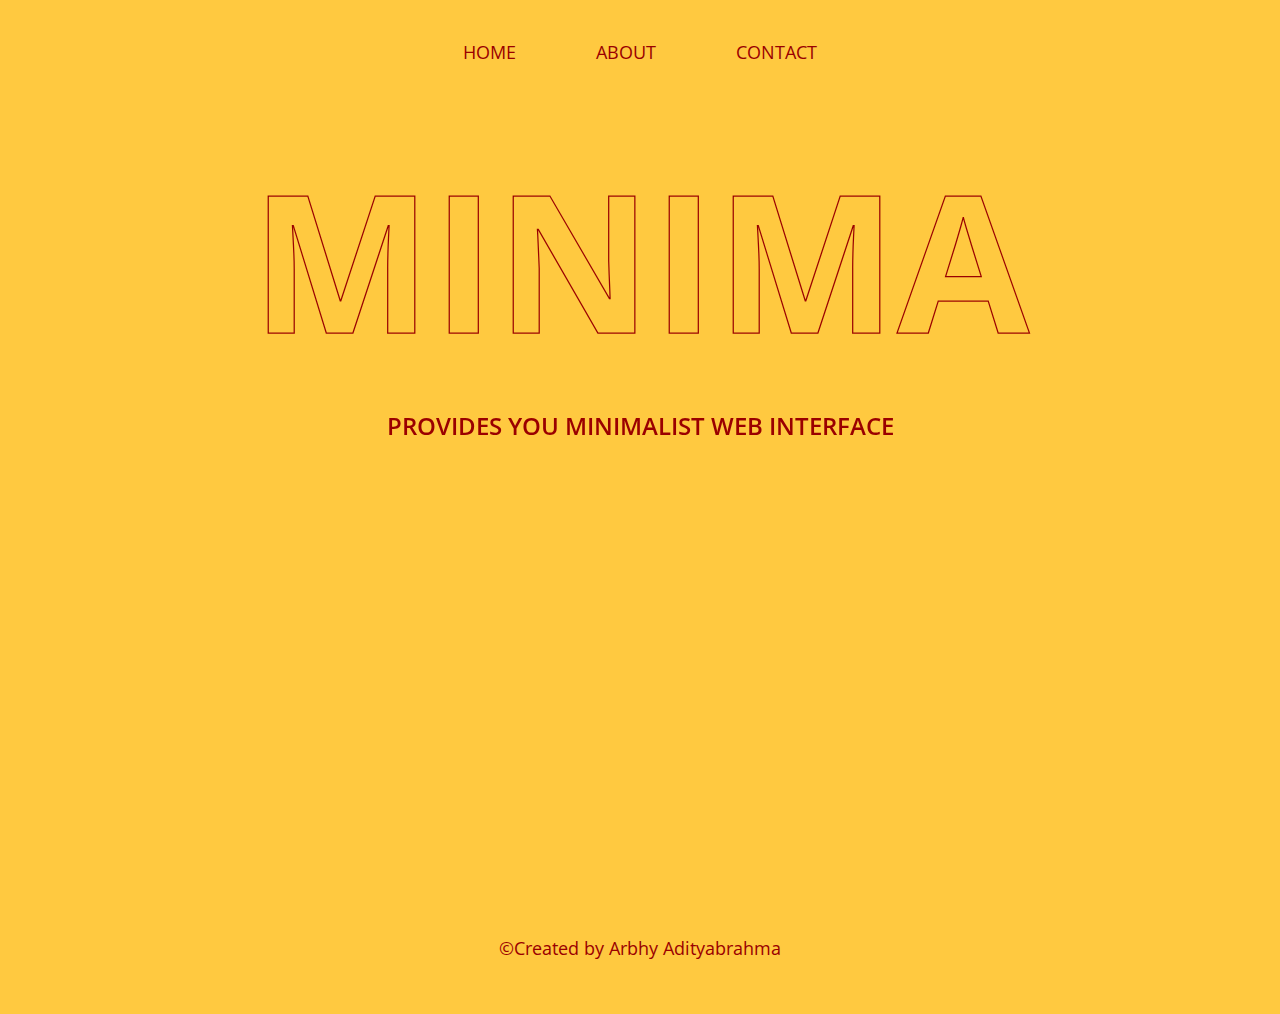
<file: index.html>
<!DOCTYPE html>
<html lang="en">
<head>
    <meta charset="UTF-8">
    <meta http-equiv="X-UA-Compatible" content="IE=edge">
    <meta name="viewport" content="width=device-width, initial-scale=1.0">
    <title>MINIMA | Home</title>
    <link rel="stylesheet" href="css/style.css">
    <link href="https://unpkg.com/aos@2.3.1/dist/aos.css" rel="stylesheet">
</head>
<body>
    <!--Navigation-->
    <nav class="navbar container">
        <ul class="nav-list">
            <li class="nav-item"><a href="index.html" class="nav-link">Home</a></li>
            <li class="nav-item"><a href="about.html" class="nav-link">About</a></li>
            <li class="nav-item"><a href="contact.html" class="nav-link">Contact</a></li>
        </ul>
    </nav>

    <!--Hero-->
    <main id="hero">
        <div id="hero-txt">
            <h1 id="brand">Minima</h1>
            <h2 id="brand-desc" data-aos="fade-up">Provides you minimalist web interface</h2>
        </div>
    </main>

    <!--Footer-->
    <footer id="footer" class="container">
        <p>&copy;Created by Arbhy Adityabrahma</p>
    </footer>

    <script src="https://unpkg.com/aos@2.3.1/dist/aos.js"></script>
    <script src="script.js"></script>
</body>
</html>
</file>
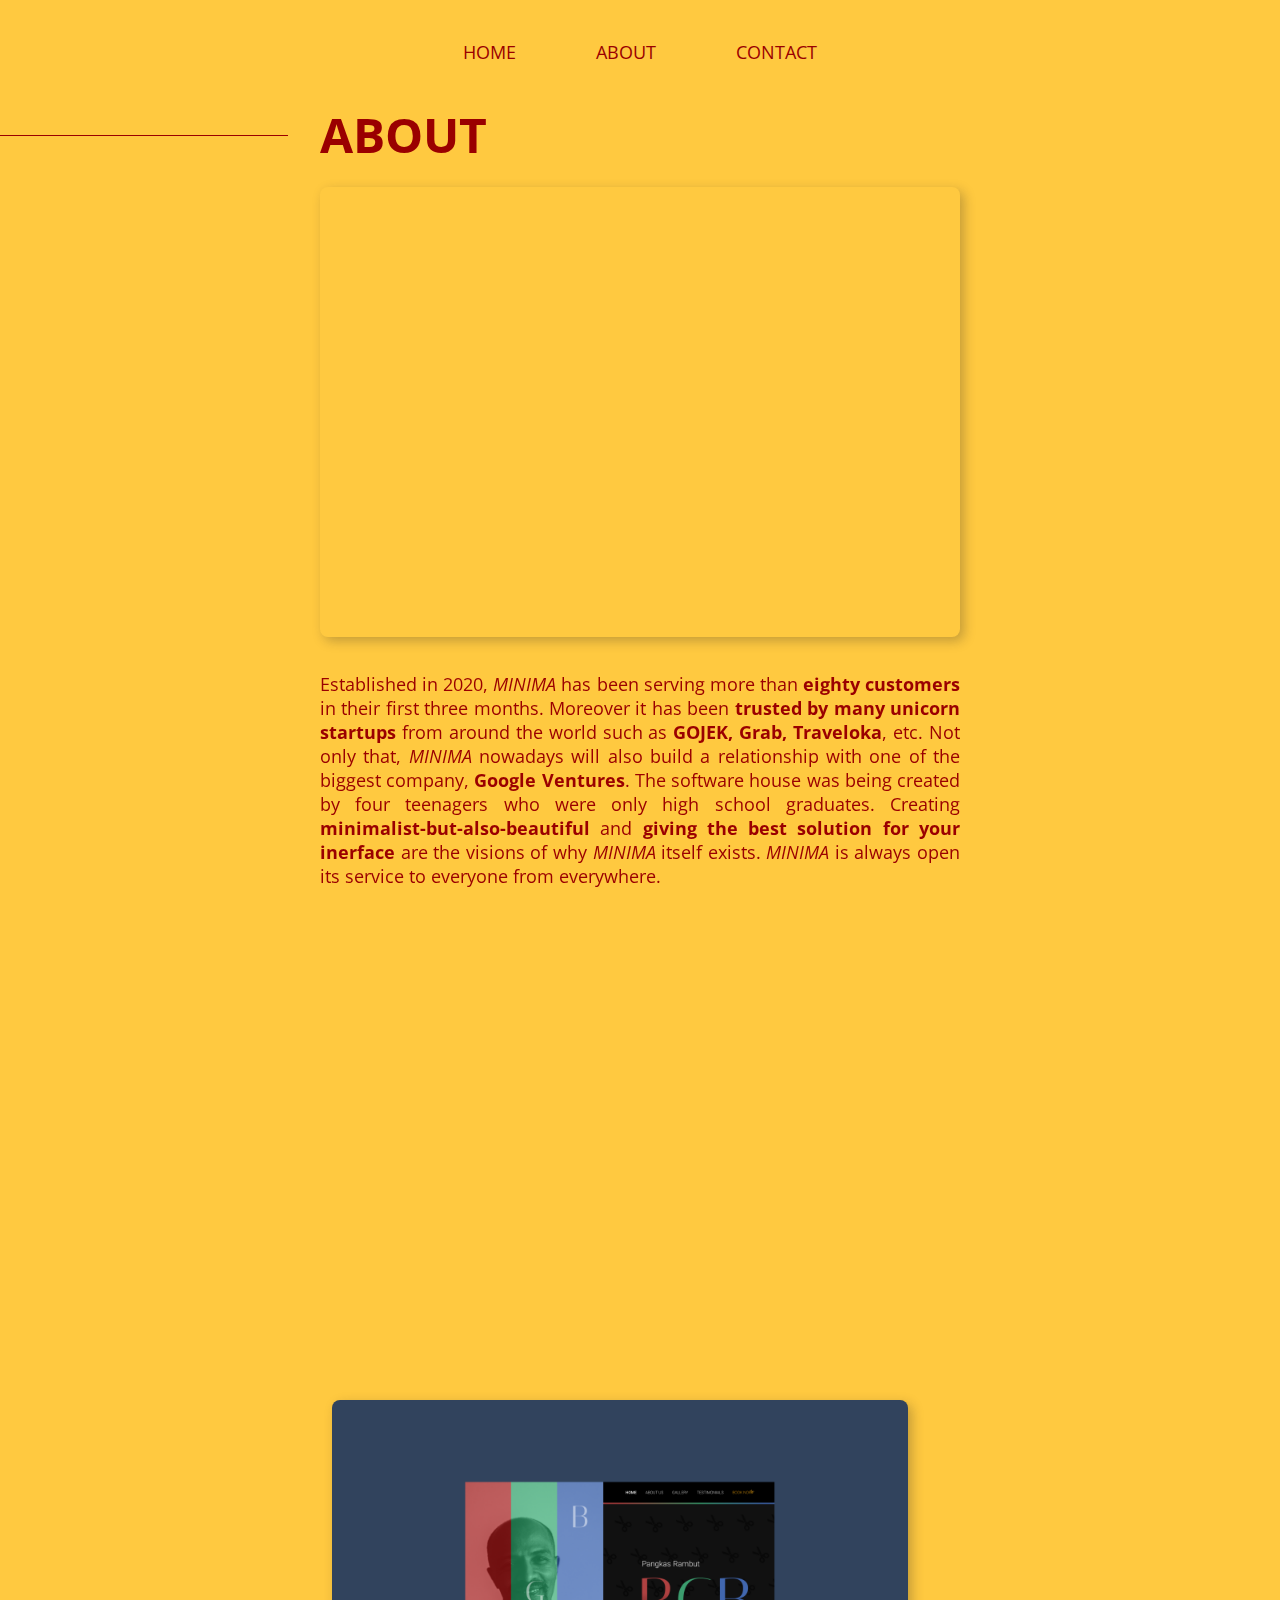
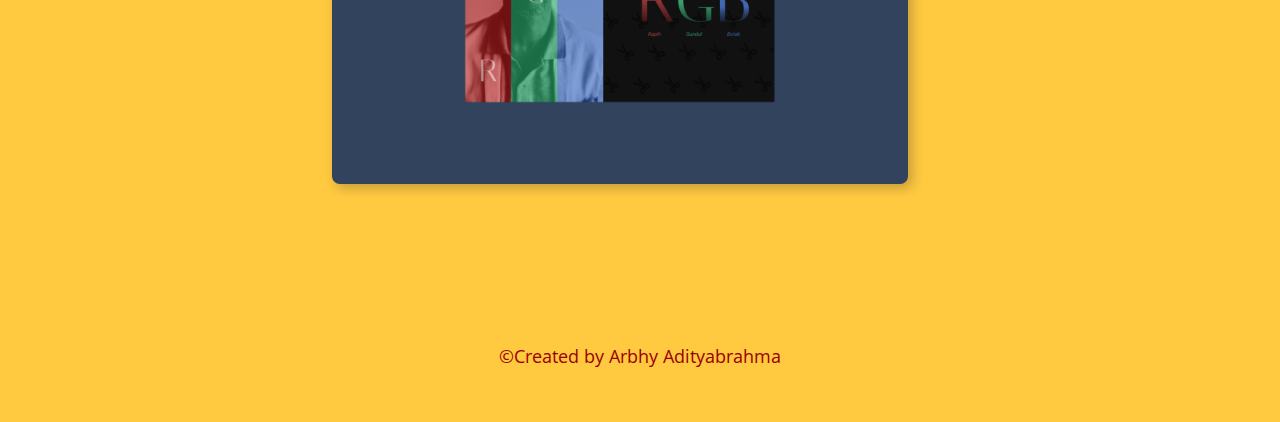
<file: about.html>
<!DOCTYPE html>
<html lang="en">
<head>
    <meta charset="UTF-8">
    <meta http-equiv="X-UA-Compatible" content="IE=edge">
    <meta name="viewport" content="width=device-width, initial-scale=1.0">
    <title>MINIMA | About</title>
    <link rel="stylesheet" href="css/style.css">
    <link href="https://unpkg.com/aos@2.3.1/dist/aos.css" rel="stylesheet">
</head>
<body>
    <!--Navigation-->
    <nav class="navbar container">
        <ul class="nav-list">
            <li class="nav-item"><a href="index.html" class="nav-link">Home</a></li>
            <li class="nav-item"><a href="about.html" class="nav-link">About</a></li>
            <li class="nav-item"><a href="contact.html" class="nav-link">Contact</a></li>
        </ul>
    </nav>

    <!--Main-->
    <main>
        <section id="about">
            <div id="about-title">
                <div id="about-line"></div>
                <h1 id="about-main-title" data-aos="fade-left">About</h1>
            </div>
            <div class="container">
                <div id="about-desc" data-aos="fade-left">
                    <iframe src="https://www.youtube.com/embed/SIbVrClrQII" title="YouTube video player" 
                    frameborder="0" allow="accelerometer; autoplay; clipboard-write; encrypted-media; gyroscope; picture-in-picture" allowfullscreen id="about-vid"></iframe>
                    <p>
                        Established in 2020, <i>MINIMA</i> has been serving more than <b>eighty customers</b> in their first three months. Moreover it has been <b>trusted by many unicorn 
                        startups</b> from around the world such as <b>GOJEK, Grab, Traveloka</b>, etc. Not only that, <i>MINIMA</i> nowadays will also build a relationship with one of the biggest 
                        company, <b>Google Ventures</b>. The software house was being created by four teenagers who were only high school graduates. Creating <b>minimalist-but-also-beautiful</b> 
                        and <b>giving the best solution for your inerface</b> are the visions of why <i>MINIMA</i> itself exists. <i>MINIMA</i> is always open its service to everyone 
                        from everywhere.
                    </p>
                </div>
                <section id="team">
                    <h2 id="team-title" data-aos="zoom-in">OUR TEAM</h2>
                    <ul id="team-list">
                        <div id="member-1">
                            <li class="member" data-aos="zoom-in-up"><a href="https://www.linkedin.com/in/ikhsansdq/">Ikhsan Assidiqie</a><sub>UI Designer</sub></li>
                            <li class="member" data-aos="zoom-in-up"><a href="https://www.linkedin.com/in/arbhyadityab/">Arbhy Adityabrahma</a><sub>Front-End Developer</sub></li>
                        </div>
                        <div id="member-2">
                            <li class="member" data-aos="zoom-in-up"><a href="https://www.instagram.com/bimo_prasetyo9/">Bimo Prasetyo Utomo</a><sub>Front-End Developer</sub></li>
                            <li class="member" data-aos="zoom-in-up"><a href="https://www.instagram.com/m_adrian_s/">Muhammad Adrian Seftiana</a><sub>UX Researcher</sub></li>
                        </div>
                    </ul>
                </section>
                <section id="works">
                    <h2 id="works-title" data-aos="zoom-in">OUR WORKS</h2>
                    <div id="works-list">
                        <a href="https://www.figma.com/@arbhyadityab" target="_blank" rel="noopener noreferrer" class="works-item"><p>Pangkas Rambut RGB</p></a>
                        <a href="https://www.figma.com/@arbhyadityab" target="_blank" rel="noopener noreferrer" class="works-item"><p>Vaksin.ID</p></a>
                        <a href="https://www.figma.com/@arbhyadityab" target="_blank" rel="noopener noreferrer" class="works-item"><p>Man After Man</p></a>
                    </div>
                </section>
            </div>
        </section>
    </main>
    
    <!--Footer-->
    <footer id="footer"class="container">
        <p>&copy;Created by Arbhy Adityabrahma</p>
    </footer>

    <script src="https://unpkg.com/aos@2.3.1/dist/aos.js"></script>
    <script src="script.js"></script>
</body>
</html>
</file>
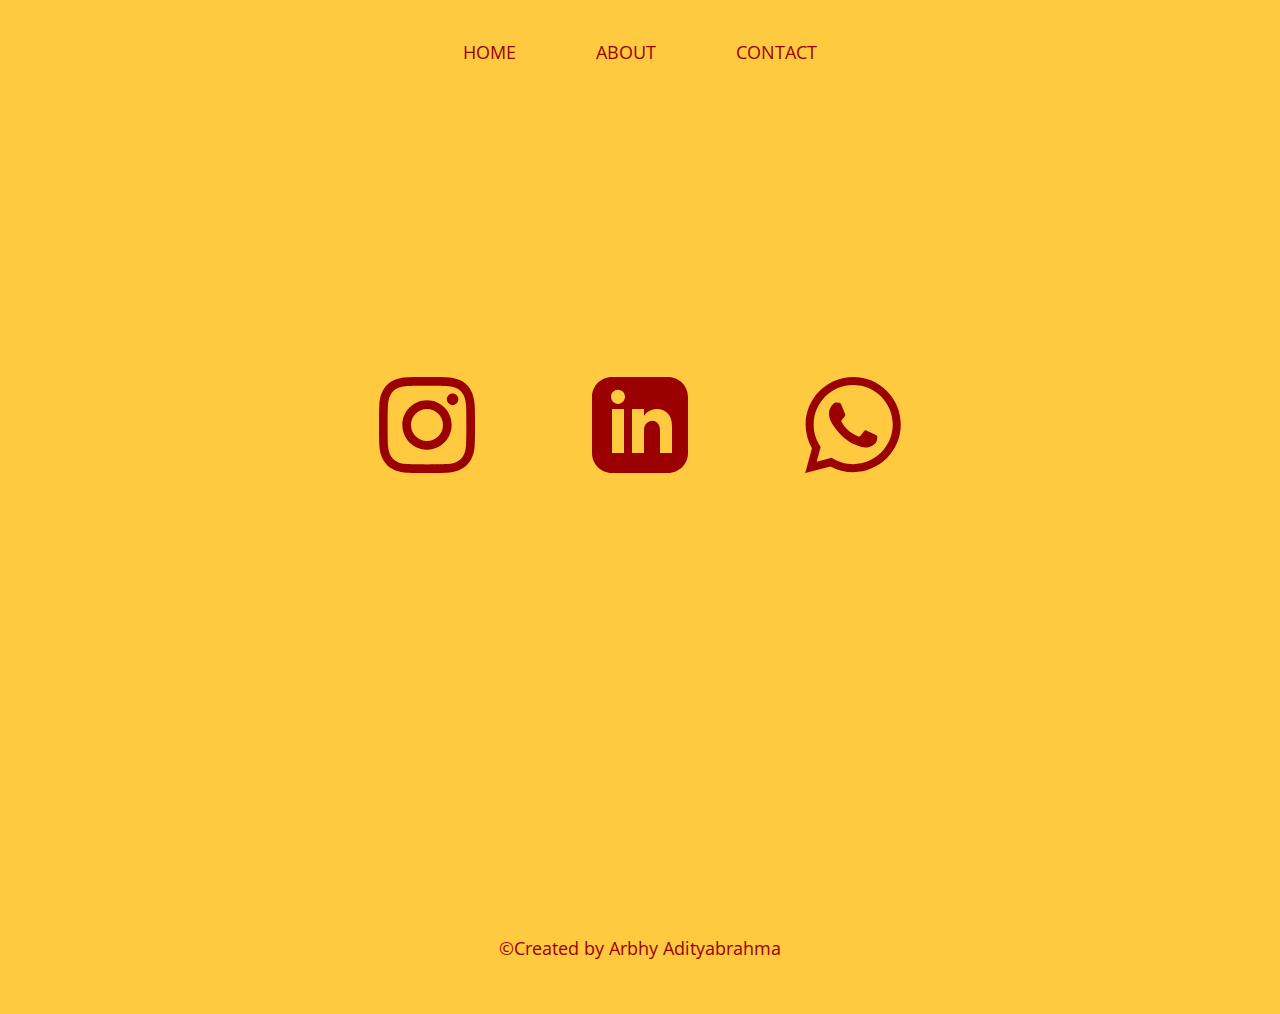
<file: contact.html>
<!DOCTYPE html>
<html lang="en">
<head>
    <meta charset="UTF-8">
    <meta http-equiv="X-UA-Compatible" content="IE=edge">
    <meta name="viewport" content="width=device-width, initial-scale=1.0">
    <title>MINIMA | Contact</title>
    <link rel="stylesheet" href="css/style.css">
    <link href="https://unpkg.com/aos@2.3.1/dist/aos.css" rel="stylesheet">
</head>
<body>
    <!--Navigation-->
    <nav class="navbar container">
        <ul class="nav-list">
            <li class="nav-item"><a href="index.html" class="nav-link">Home</a></li>
            <li class="nav-item"><a href="about.html" class="nav-link">About</a></li>
            <li class="nav-item"><a href="contact.html" class="nav-link">Contact</a></li>
        </ul>
    </nav>

    <!--Main-->
    <main>
        <section id="contact" class="container">
            <img src="img/iconmonstr-instagram-11 1.svg" alt="Instagram Icon" class="contact-icon" data-aos="flip-up">
            <img src="img/iconmonstr-linkedin-3 1.svg" alt="Linkedin Icon" class="contact-icon" data-aos="flip-up">
            <img src="img/iconmonstr-whatsapp-1 1.svg" alt="Whatsapp Icon" class="contact-icon" data-aos="flip-up">
        </section>
    </main>

    <!--Footer-->
    <footer id="footer"class="container">
        <p>&copy;Created by Arbhy Adityabrahma</p>
    </footer>

    <script src="https://unpkg.com/aos@2.3.1/dist/aos.js"></script>
    <script src="script.js"></script>
</body>
</html>
</file>
<file: css/style.css>
@import url("https://fonts.googleapis.com/css2?family=Open+Sans:wght@400;600;700&display=swap");
:root {
  --yellow: #FFC940;
  --red: #9A0000;
}

html, body {
  overflow-x: hidden;
  margin: 0;
  padding: 0;
  background-color: var(--yellow);
}

* {
  font-family: 'Open Sans', Times;
  -webkit-box-sizing: border-box;
          box-sizing: border-box;
  color: var(--red);
}

.container {
  width: 100%;
  padding: 0 25%;
}

.shadow {
  -webkit-box-shadow: 4px 4px 12px rgba(33, 33, 33, 0.267);
          box-shadow: 4px 4px 12px rgba(33, 33, 33, 0.267);
}

h1, h2, p {
  cursor: default;
}

.red-bg {
  background: var(--red);
}

.navbar {
  background: var(--yellow);
  z-index: 1;
  width: 100%;
  min-height: 8vh;
  padding-top: 40px;
  padding-bottom: 40px;
  display: -webkit-box;
  display: -ms-flexbox;
  display: flex;
  -webkit-box-pack: center;
      -ms-flex-pack: center;
          justify-content: center;
  position: fixed;
}

.nav-list {
  padding: 0;
  margin: 0;
  display: -webkit-box;
  display: -ms-flexbox;
  display: flex;
  -webkit-box-pack: center;
      -ms-flex-pack: center;
          justify-content: center;
}

.nav-item {
  list-style: none;
  display: inline-block;
}

.nav-item {
  text-align: center;
  margin: 0 20px;
}

.nav-link, .contact-cta {
  text-decoration: none;
  text-transform: uppercase;
}

.nav-link {
  font-size: 14px;
  position: relative;
}

.nav-link::before {
  position: absolute;
  content: "";
  width: 100%;
  height: 1px;
  background: var(--red);
  bottom: -2px;
  opacity: 0;
  -webkit-transition: opacity .5s ease-out;
  transition: opacity .5s ease-out;
}

.nav-link:hover::before {
  opacity: 1;
}

.btn-cta {
  border: 0;
  padding: 10px 30px;
  background: var(--red);
  border: 1px solid var(--yellow);
  -webkit-transition: border .5s ease-out, background .5s ease-out;
  transition: border .5s ease-out, background .5s ease-out;
}

.contact-cta {
  color: var(--yellow);
  -webkit-transition: color .25s ease-out;
  transition: color .25s ease-out;
}

.cta:hover .btn-cta {
  border: 1px solid var(--red);
}

.cta:hover .contact-cta, .cta:hover .btn-cta {
  background: none;
  color: var(--red);
}

#hero {
  width: 100%;
  height: 92vh;
  padding-top: 60%;
}

#hero-txt {
  height: -webkit-fit-content;
  height: -moz-fit-content;
  height: fit-content;
  height: fit-content;
}

#brand {
  font-size: 65px;
  margin: 0;
  text-align: center;
  text-transform: uppercase;
  color: rgba(0, 0, 0, 0);
  -webkit-text-stroke: 1.25px var(--red);
  -webkit-transition: color .5s ease-in;
  transition: color .5s ease-in;
}

#brand:hover {
  -webkit-text-stroke: 2px #21212100;
  color: var(--red);
}

#brand-desc {
  font-size: 12px;
  font-weight: 600;
  width: 100%;
  text-transform: uppercase;
  text-align: center;
}

#about {
  padding-top: 30%;
}

#about-title {
  position: relative;
  text-transform: uppercase;
  font-size: 24px;
  display: -webkit-box;
  display: -ms-flexbox;
  display: flex;
}

#about-line {
  position: absolute;
  top: 50%;
  bottom: 50%;
  left: 0;
  height: 1px;
  width: 20%;
  background: var(--red);
  -webkit-animation: about-line .5s;
          animation: about-line .5s;
}

@-webkit-keyframes about-line {
  0% {
    width: 0;
  }
  50% {
    width: 20%;
  }
}

@keyframes about-line {
  0% {
    width: 0;
  }
  50% {
    width: 20%;
  }
}

#about-main-title {
  margin: 0;
  position: relative;
  left: 25%;
}

#about-vid {
  border-radius: 8px;
  margin-top: 20px;
  width: 100%;
  height: 20vh;
  -webkit-box-shadow: 4px 4px 12px rgba(33, 33, 33, 0.267);
          box-shadow: 4px 4px 12px rgba(33, 33, 33, 0.267);
}

#about-desc {
  text-align: justify;
  font-size: 12px;
}

#about-desc p {
  margin-top: 30px;
}

#team-title, #works-title {
  margin-top: 40px;
}

#team-list {
  padding: 0;
  margin: 0;
  list-style-type: none;
}

.member {
  margin-bottom: 20px;
}

.member a {
  font-size: 14px;
  text-transform: uppercase;
}

.member a, .member sub {
  display: block;
  color: var(--red);
  -webkit-transition: color .25s ease-in-out;
  transition: color .25s ease-in-out;
}

.member:hover a, .member:hover sub {
  color: #2e44c2;
}

#works-list {
  list-style: none;
  padding: 0;
  margin: 20px 0 40px 0;
  white-space: nowrap;
  display: -webkit-box;
  display: -ms-flexbox;
  display: flex;
  width: 100%;
  overflow-x: auto;
  padding: 12px;
}

#works-list .works-item {
  border-radius: 8px;
  background-color: #C5CAE9;
  height: 35vw;
  -webkit-box-flex: 0;
      -ms-flex: 0 0 60vw;
          flex: 0 0 60vw;
  -webkit-box-pack: center;
      -ms-flex-pack: center;
          justify-content: center;
  -webkit-box-align: center;
      -ms-flex-align: center;
          align-items: center;
}

#works-list .works-item.works-item:not(:last-of-type) {
  margin-right: 40px;
}

.works-item {
  position: relative;
  background-image: none;
  background-repeat: no-repeat;
  background-size: cover;
  background-position: center;
  -webkit-box-shadow: 4px 4px 12px rgba(33, 33, 33, 0.267);
          box-shadow: 4px 4px 12px rgba(33, 33, 33, 0.267);
  -webkit-transition: background-image 1s ease-out, -webkit-box-shadow 1s ease-out;
  transition: background-image 1s ease-out, -webkit-box-shadow 1s ease-out;
  transition: background-image 1s ease-out, box-shadow 1s ease-out;
  transition: background-image 1s ease-out, box-shadow 1s ease-out, -webkit-box-shadow 1s ease-out;
  text-transform: uppercase;
  text-decoration: none;
  font-weight: 600;
}

.works-item p {
  background: var(--red);
  border-radius: 4px;
  padding: .5em 1em;
  font-size: 14px;
  text-align: center;
  position: absolute;
  content: "";
  color: var(--yellow);
  top: 50%;
  left: 50%;
  -webkit-transform: translate(-50%, -50%);
          transform: translate(-50%, -50%);
  display: none;
  -webkit-transition: display .5s ease-in;
  transition: display .5s ease-in;
}

.works-item:hover {
  -webkit-box-shadow: 8px 8px 24px #212121;
          box-shadow: 8px 8px 24px #212121;
}

.works-item:hover p {
  display: block;
}

.works-item::before {
  border-radius: 8px;
  position: absolute;
  content: "";
  height: 0;
  width: 100%;
  bottom: 0;
  background: -webkit-gradient(linear, left top, left bottom, from(transparent), to(rgba(0, 0, 0, 0.527)));
  background: linear-gradient(to bottom, transparent 0%, rgba(0, 0, 0, 0.527) 100%);
  -webkit-transition: height .5s ease-in-out;
  transition: height .5s ease-in-out;
}

.works-item:hover::before {
  height: 100%;
}

#contact {
  height: 92vh;
  padding-top: 30%;
}

.contact-icon {
  color: var(--red);
  display: block;
  width: 40%;
  height: auto;
  margin: 0 auto;
  margin-bottom: 80px;
}

.contact-icon:hover {
  cursor: pointer;
}

#footer {
  padding: 5em 0 2em 0;
  font-size: 11px;
}

#footer p {
  text-align: center;
}

@media screen and (min-width: 600px) {
  #hero {
    padding-top: 45%;
  }
}

@media screen and (min-width: 992px) {
  .nav-item {
    margin-right: 40px;
    margin-left: 40px;
  }
  .nav-link {
    font-size: 18px;
  }
  #hero {
    padding-top: 10%;
  }
  #brand {
    font-size: 15vw;
  }
  #brand-desc {
    font-size: 24px;
  }
  #footer {
    font-size: 18px;
  }
  #about {
    padding-top: 8%;
  }
  #about-line {
    width: 22.5%;
    -webkit-animation: about-line 1s;
            animation: about-line 1s;
  }
  @-webkit-keyframes about-line {
    0% {
      width: 0;
    }
    50% {
      width: 22.5%;
    }
  }
  @keyframes about-line {
    0% {
      width: 0;
    }
    50% {
      width: 22.5%;
    }
  }
  #about-desc {
    font-size: 18px;
  }
  #about-vid {
    height: 50vh;
  }
  #team, #works {
    margin-top: 80px;
  }
  #team-title, #works-title {
    text-align: center;
  }
  .member {
    text-align: center;
  }
  .member a {
    font-size: 24px;
  }
  .member sub {
    font-size: 18px;
  }
  #member-1, #member-2 {
    display: -webkit-box;
    display: -ms-flexbox;
    display: flex;
    -webkit-box-pack: justify;
        -ms-flex-pack: justify;
            justify-content: space-between;
  }
  #member-1 {
    padding: 0 40px;
  }
  #works-list .works-item {
    height: 30vw;
    -webkit-box-flex: 0;
        -ms-flex: 0 0 45vw;
            flex: 0 0 45vw;
  }
  #works-list, #member-1 {
    margin-top: 60px;
  }
  #contact {
    padding-top: 8%;
    display: -webkit-box;
    display: -ms-flexbox;
    display: flex;
    -webkit-box-pack: center;
        -ms-flex-pack: center;
            justify-content: center;
  }
  .contact-icon {
    width: 15%;
  }
  #works-list .works-item.works-item:not(:last-of-type) {
    margin-right: 150px;
  }
  .works-item p {
    font-size: 24px;
  }
}
/*# sourceMappingURL=style.css.map */
</file>
